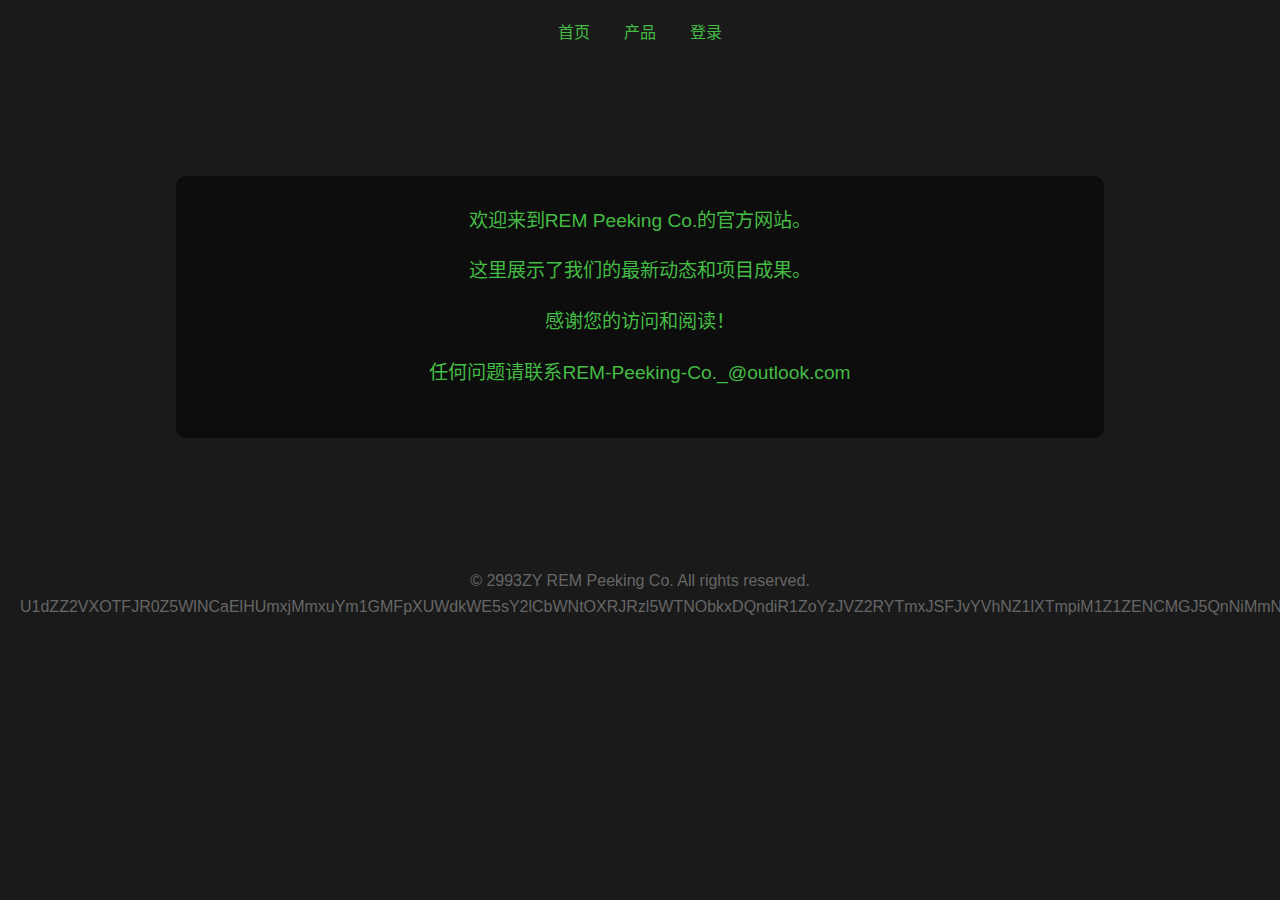
<file: index.html>
<!DOCTYPE html>
<html lang="zh-CN">
<head>
    <link rel="icon" href="ICO.png" type="image/png">
    <meta charset="UTF-8">
    <meta name="viewport" content="width=device-width, initial-scale=1.0">
    <title>REM Peeking Co.</title>
    <link rel="stylesheet" href="style.css">
</head>
<body>
    <!-- 页首导航 -->
    <header>
        <nav class="navbar">
            <ul>
                <li><a href="https://rem-peeking-co.github.io/">首页</a></li>
                <li><a href="#product">产品</a></li>
                <li><a href="https://rem-peeking-co.github.io/login">登录</a></li>
            </ul>
        </nav>
    </header>

    <!-- 主内容 -->
    <main class="container">
        <!-- 文本框 -->
        <div class="text-box">
            <p>欢迎来到REM Peeking Co.的官方网站。</p>
            <p>这里展示了我们的最新动态和项目成果。</p>
            <p>感谢您的访问和阅读！</p>
            <p>任何问题请联系REM-Peeking-Co._@outlook.com</p>
        </div>

        <!-- 背景图片 -->
        <div class="background-image"></div>
    </main>

    <!-- 页脚 -->
    <footer class="footer">
        <p>&copy; 2993ZY REM Peeking Co. All rights reserved.</p>
        <div class="UNKNOWN">
            <p>[base64]<p>
    </footer>
</body>
</html>
</file>
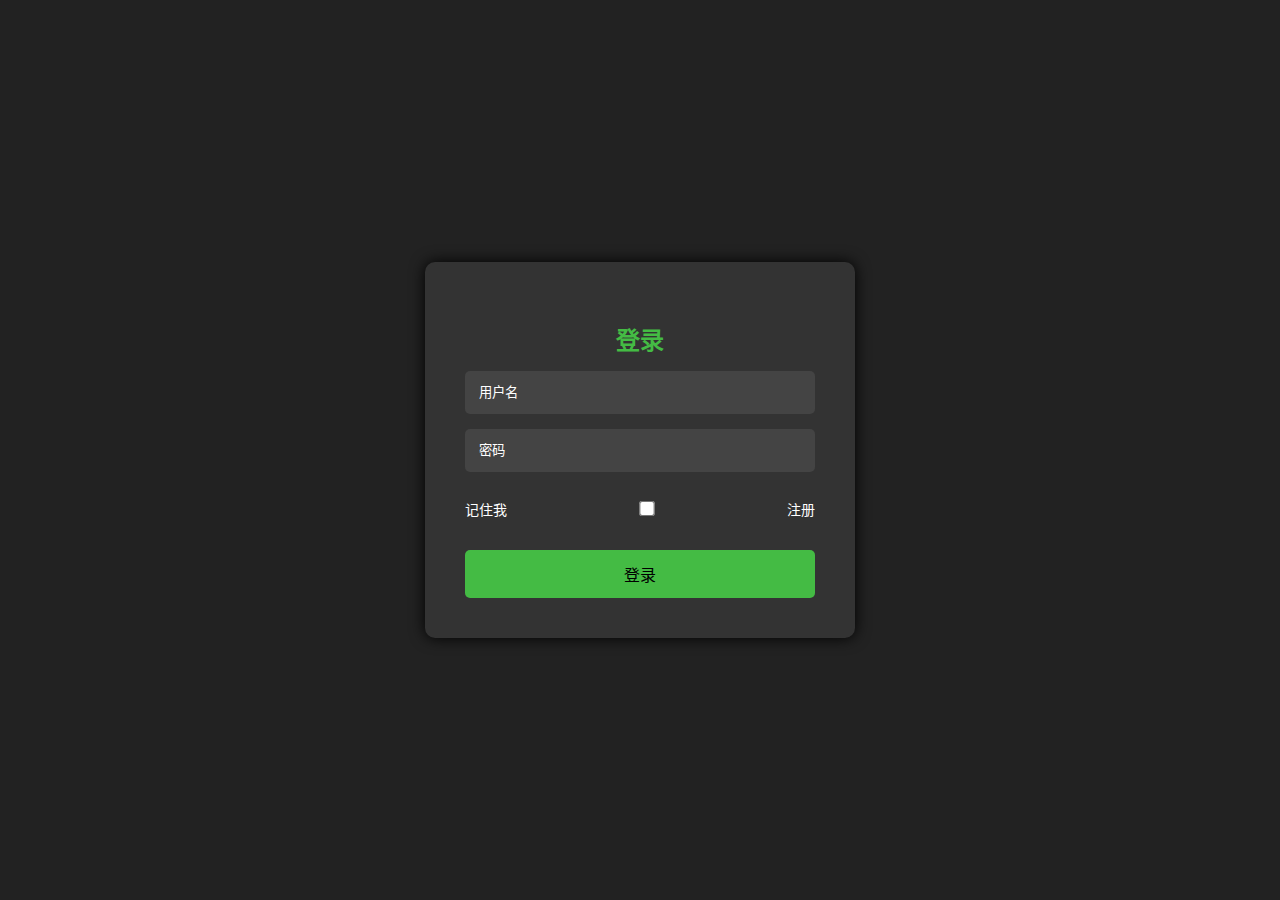
<file: login.html>
<!DOCTYPE html>
<html lang="zh-CN">
<head>
    <meta charset="UTF-8">
    <meta name="viewport" content="width=device-width, initial-scale=1.0">
    <title>登录</title>
    <link rel="icon" href="ICO.png" type="image/png">
    <link rel="stylesheet" href="login.css">
    <script>
        function showRegisterAlert() {
            alert("该网站处于测试阶段，因此您还不能注册账户！如果您是员工，请使用您的员工账户登录。");
        }

        function setCookie(name, value, days) {
            let expires = "";
            if (days) {
                let date = new Date();
                date.setTime(date.getTime() + (days * 24 * 60 * 60 * 1000));
                expires = "; expires=" + date.toUTCString();
            }
            document.cookie = name + "=" + value + expires + "; path=/";
        }

        function getCookie(name) {
            let nameEQ = name + "=";
            let ca = document.cookie.split(';');
            for (let i = 0; i < ca.length; i++) {
                let c = ca[i];
                while (c.charAt(0) === ' ') c = c.substring(1, c.length);
                if (c.indexOf(nameEQ) === 0) return c.substring(nameEQ.length, c.length);
            }
            return null;
        }

        function checkLogin() {
            if (getCookie("loggedIn") === "true") {
                alert("您已登录。");
                window.location.href = "index.html";
            }
        }

        function login(event) {
            event.preventDefault();
            let username = document.getElementById("username").value;
            let password = document.getElementById("password").value;
            if (username === "orcsgdu" && password === "cooperationpwd") {
                setCookie("loggedIn", "true", 1);
                alert("登录成功！");
                window.location.href = "index.html";
            } else {
                alert("账号或密码错误！");
            }
        }
    </script>
</head>
<body onload="checkLogin()">
    <div class="login-container">
        <h2>登录</h2>
        <form onsubmit="login(event)">
            <input type="text" id="username" placeholder="用户名" required>
            <input type="password" id="password" placeholder="密码" required>
            <div class="options">
                <label for="rememberMe" class="remember-me">记住我</label>
                <input type="checkbox" id="rememberMe" class="remember-checkbox">
                <a href="javascript:void(0)" class="register-link" onclick="showRegisterAlert()">注册</a>
            </div>
            <button type="submit">登录</button>
        </form>
    </div>
</body>
</html>
</file>
<file: style.css>
/* 全局设置 */
* {
    margin: 0;
    padding: 0;
    box-sizing: border-box;
}

body {
    font-family: Arial, sans-serif;
    background-color: #1a1a1a; /* 黑灰色背景 */
    color: #4B4; /* 文本颜色 */
    line-height: 1.6;
}

/* 导航栏样式 */
.navbar ul {
    list-style-type: none;
    padding: 20px;
    text-align: center;
}

.navbar li {
    display: inline-block;
    margin: 0 15px;
}

.navbar a {
    color: #4B4;
    text-decoration: none;
}

.navbar a:hover {
    color: white; /* 链接悬停时变为白色 */
}

/* 主容器样式 */
.container {
    max-width: 1200px;
    margin: 50px auto;
    padding: 20px;
    position: relative;
}

/* 文本框样式 */
.text-box {
    width: 80%;
    margin: 40px auto;
    padding: 30px;
    background-color: rgba(0, 0, 0, 0.5); /* 半透明黑色背景 */
    border-radius: 10px; /* 圆角边框 */
    text-align: center;
}

.text-box p {
    font-size: 1.2em;
    margin-bottom: 20px;
}

/* 背景图片样式 */
.background-image {
    position: absolute;
    top: 0;
    left: 0;
    width: 100%;
    height: 100%;
    z-index: -1;
}

/* 页脚样式 */
.footer {
    text-align: center;
    padding: 20px;
    color: #666;
}
</file>
<file: login.css>
body {
    background-color: #222; /* 黑灰色背景 */
    color: black;
    font-family: Arial, sans-serif;
    display: flex;
    justify-content: center;
    align-items: center;
    height: 100vh;
    margin: 0;
}

.login-container {
    background-color: #333; /* 黑灰色 */
    padding: 40px;
    border-radius: 10px;
    box-shadow: 0px 0px 15px #000;
    text-align: center;
    width: 350px; /* 放大登录框 */
}

h2 {
    color: #4B4;
    margin-bottom: 10px; /* 使标题离上方更近 */
}

input {
    display: block;
    width: 100%; /* 让输入框与按钮长度一致 */
    padding: 12px;
    margin: 15px 0;
    border: 2px solid transparent;
    border-radius: 5px;
    background-color: #444; /* 黑灰色输入框 */
    color: white;
    outline: none;
    box-sizing: border-box;
}

input::placeholder {
    color: white; /* 提示字体变白 */
    text-align: left; /* 提示词靠左 */
}

input:hover, input:focus {
    border: 2px solid white; /* 鼠标放上去时加白框 */
    background-color: #444; /* 保持输入框背景颜色为黑灰色 */
    color: white; /* 保持字体为白色 */
}

button {
    background-color: #4B4;
    color: black;
    padding: 12px;
    border: none;
    border-radius: 5px;
    cursor: pointer;
    width: 100%;
    font-size: 16px;
    box-sizing: border-box;
}

button:hover {
    background-color: #3A3;
}

.options {
    display: flex;
    align-items: center;
    justify-content: space-between;
    width: 100%;
    margin-top: 10px;
    margin-bottom: 20px;
    gap: 10px; /* 确保元素之间有一定间距 */
    white-space: nowrap; /* 防止换行 */
}

.remember-me {
    color: white;
    font-size: 14px;
    margin-right: 10px; /* 为了使勾选框与文字之间有间距 */
}

.remember-checkbox {
    transform: scale(1.2); /* 放大勾选框 */
    background-color: #444;
    border: 2px solid white;
    margin-right: 10px;
}

.register-link {
    color: white;
    font-size: 14px;
    text-decoration: none;
}

.register-link:hover {
    color: #4B4;
}
</file>
